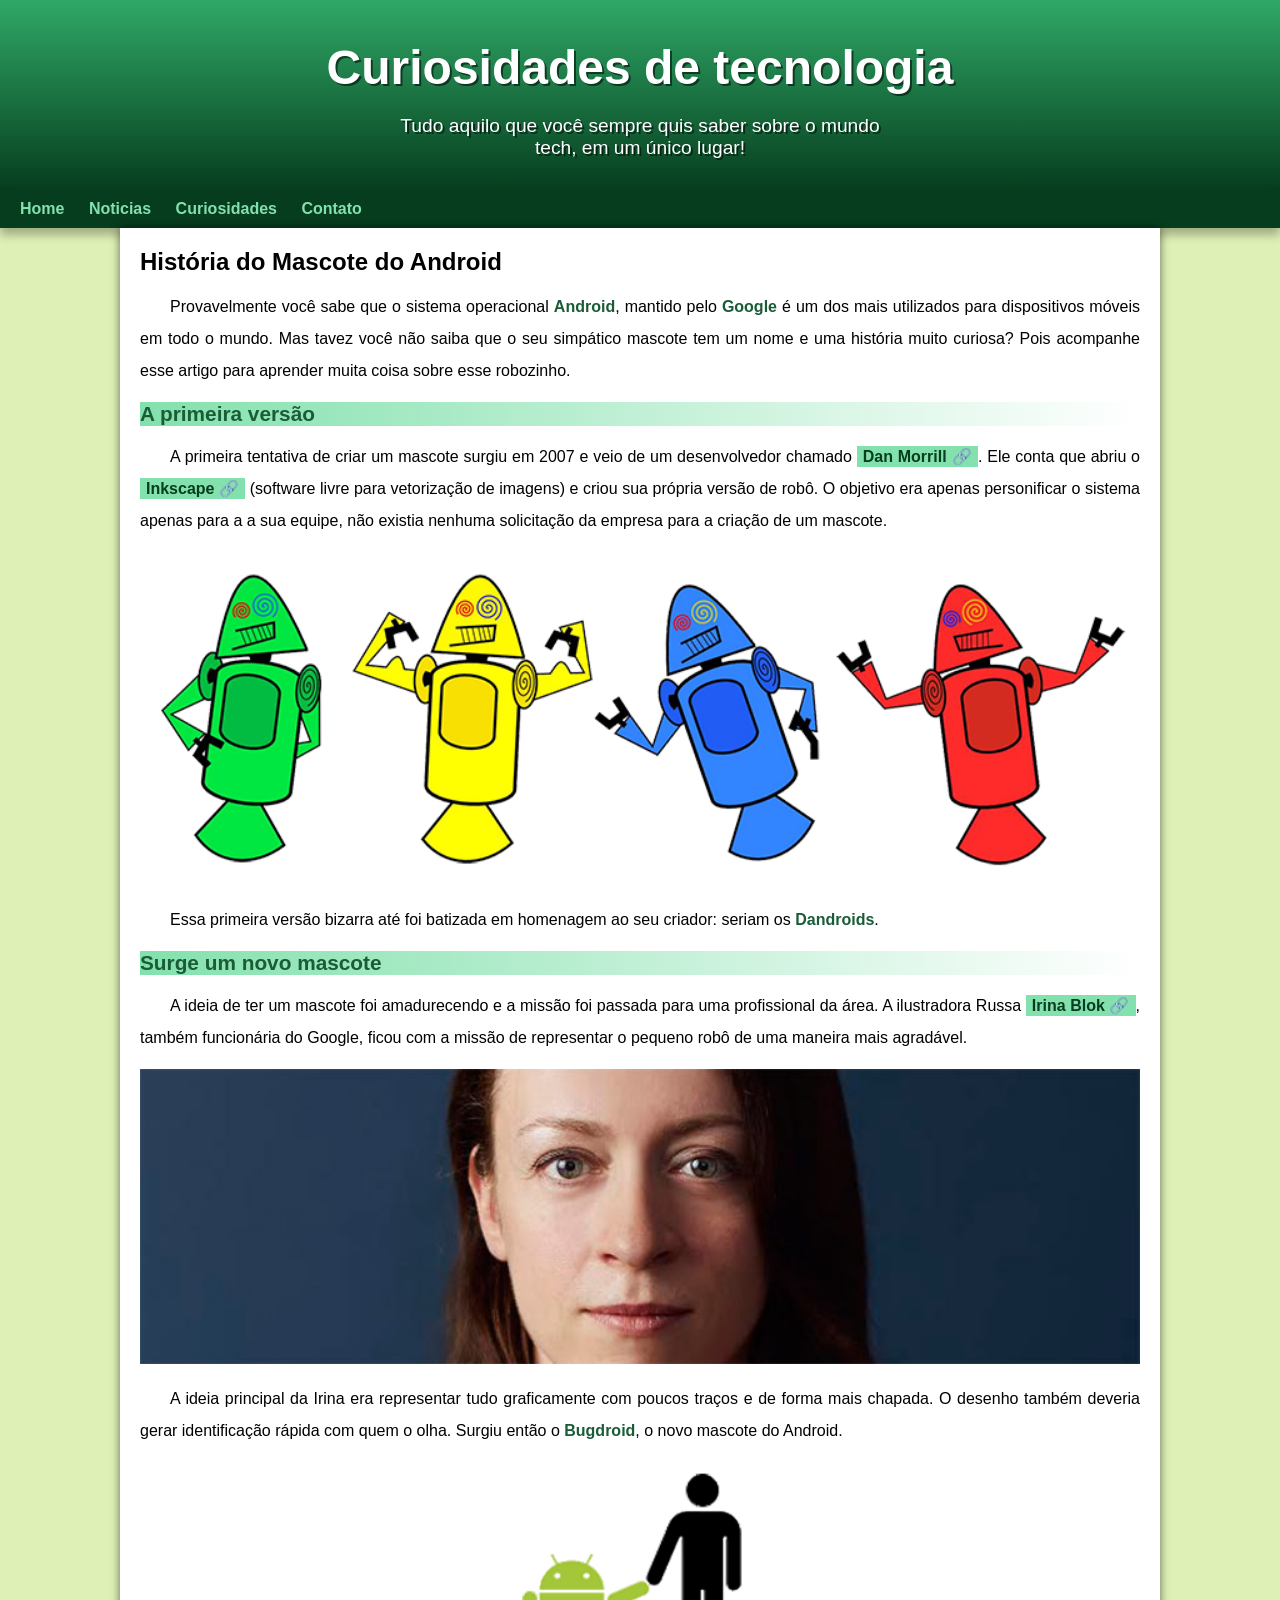
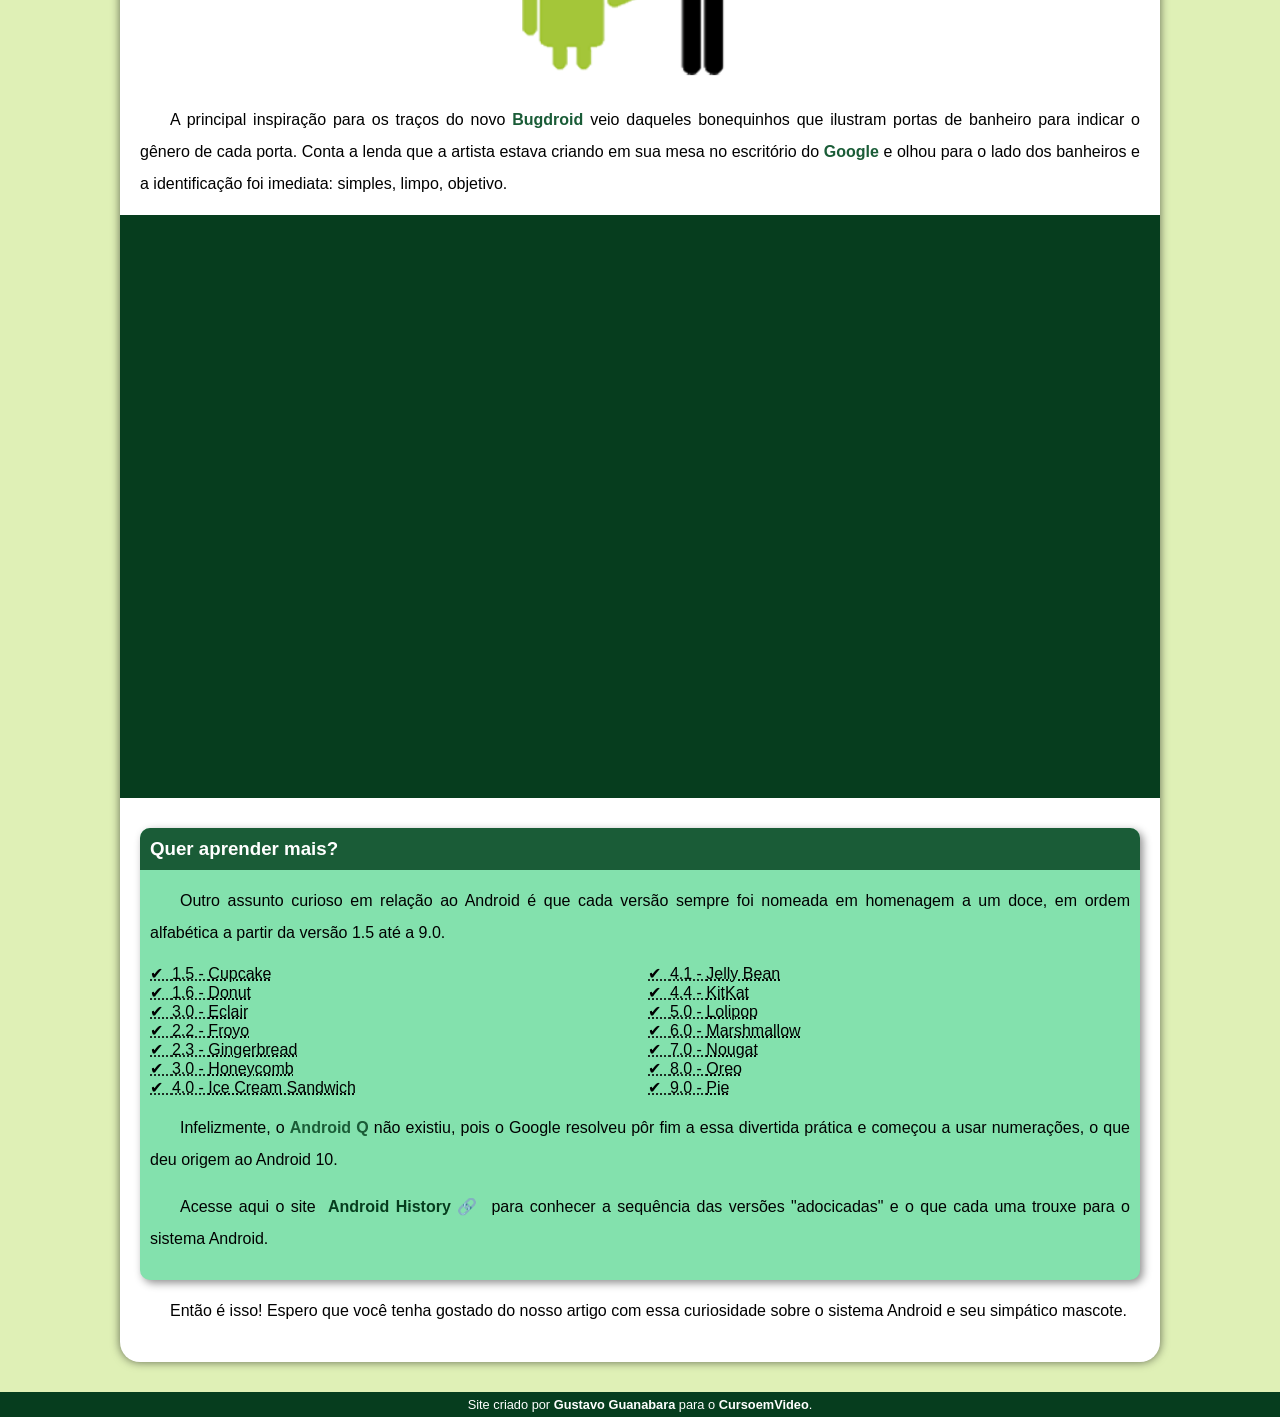
<file: index.html>
<!DOCTYPE html>
<html lang="pt-br">
<head>
    <meta charset="UTF-8">
    <meta name="viewport" content="width=device-width, initial-scale=1.0">

<link rel="stylesheet" href="style.css">

    <link rel="shortcut icon" href="imagens/favicon.ico" type="image/x-icon">

    <title>Curiosidades de tecnologia</title>
</head>
<body>
    <header>
        <h1>
            Curiosidades de tecnologia
        </h1>
        <p>
            Tudo aquilo que você sempre quis saber sobre o mundo tech, em um único lugar!
        </p>
    </header>
    <nav>
            <a href="index.html">Home</a>
            <a href="noticias.html">Noticias</a>
            <a href="curiosidades.html">Curiosidades</a>
            <a href="faleconosco.html">Contato</a>
    </nav>
    <main>
        <article>
            <h1>
                História do Mascote do Android
            </h1>

            <p>
                Provavelmente você sabe que o sistema operacional <strong>Android</strong>, mantido pelo <strong>Google</strong> é um dos mais utilizados para dispositivos móveis em todo o mundo. Mas tavez você não saiba que o seu simpático mascote tem um nome e uma história muito curiosa? Pois acompanhe esse artigo para aprender muita coisa sobre esse robozinho.
            </p>

            <h2>
                A primeira versão
            </h2>

            <p>
                A primeira tentativa de criar um mascote surgiu em 2007 e veio de um desenvolvedor chamado <a href="https://androidcommunity.com/dan-morrill-shows-us-the-android-mascot-that-almost-was-20130103/" target="_blank" class="externo">Dan Morrill</a>. Ele conta que abriu o <a href="https://inkscape.org/release/inkscape-1.4.2/windows/64-bit/exe/dl/" target="_blank" class="externo">Inkscape</a> (software livre para vetorização de imagens) e criou sua própria versão de robô. O objetivo era apenas personificar o sistema apenas para a a sua equipe, não existia nenhuma solicitação da empresa para a criação de um mascote.
            </p>

            <picture>
                <source media="(max-width: 600px)" srcset="imagens/dan-droids-pq.png">
                <img src="imagens/dan-droids.png" alt="primeiro mascote do androide">
            </picture>

            <p>
                Essa primeira versão bizarra até foi batizada em homenagem ao seu criador: seriam os <strong>Dandroids</strong>.
            </p>

            <h2>
                Surge um novo mascote
            </h2>

            <p>
                A ideia de ter um mascote foi amadurecendo e a missão foi passada para uma profissional da área. A ilustradora Russa <a href="https://www.irinablok.com/" target="_blank" class="externo">Irina Blok</a>, também funcionária do Google, ficou com a missão de representar o pequeno robô de uma maneira mais agradável.

            </p>

            <picture>
                <source media="(max-width: 600px)" srcset="imagens/irina-blok-pq.jpg">
                <img src="imagens/irina-blok.jpg" alt="Irina Blok, criadora do Bugdroid">
            </picture>

            <p>
                A ideia principal da Irina era representar tudo graficamente com poucos traços e de forma mais chapada. O desenho também deveria gerar identificação rápida com quem o olha. Surgiu então o <strong>Bugdroid</strong>, o novo mascote do Android.
            </p>

            <img src="imagens/bugdroid.png" class="pequena" alt="Bugdroid">

            <p>
                A principal inspiração para os traços do novo <strong>Bugdroid</strong> veio daqueles bonequinhos que ilustram portas de banheiro para indicar o gênero de cada porta. Conta a lenda que a artista estava criando em sua mesa no escritório do <strong>Google</strong> e olhou para o lado dos banheiros e a identificação foi imediata: simples, limpo, objetivo.
            </p>

            <div class="video">
                <iframe width="560" height="315" src="https://www.youtube.com/embed/l2UDgpLz20M?si=iUdQbTsgXH5O1moQ" title="YouTube video player" frameborder="0" allow="accelerometer; autoplay; clipboard-write; encrypted-media; gyroscope; picture-in-picture; web-share" referrerpolicy="strict-origin-when-cross-origin" allowfullscreen></iframe>
            </div>
            
            <aside>
                <h3>
                    Quer aprender mais?
                </h3>

                <p>
                    Outro assunto curioso em relação ao Android é que cada versão sempre foi nomeada em homenagem a um doce, em ordem alfabética a partir da versão 1.5 até a 9.0.

                </p>

                <ul>
                    <abbr title="|">
                        <li>1.5 - <abbr title="Bolo de copo">Cupcake</abbr></li>
                        <li>1.6 - <abbr title="Rosquinha">Donut</abbr></li>
                        <li>3.0 - <abbr title="Bomba">Eclair</abbr></li>
                        <li>2.2 - <abbr title="Iogurte congelado">Froyo</abbr></li>
                        <li>2.3 - <abbr title="Biscoito de gengibre">Gingerbread</abbr></li>
                        <li>3.0 - <abbr title="Favo de mel">Honeycomb</abbr></li>
                        <li>4.0 - <abbr title="Sanduiche de sorvete">Ice Cream Sandwich</abbr></li>
                        <li>4.1 - <abbr title="Jujuba">Jelly Bean</abbr></li>
                        <li>4.4 - <abbr title="Kitkat">KitKat</abbr></li>
                        <li>5.0 - <abbr title="Pirulito">Lolipop</abbr></li>
                        <li>6.0 - <abbr title="Marshmallow">Marshmallow</abbr></li>
                        <li>7.0 - <abbr title="Torrone">Nougat</abbr></li>
                        <li>8.0 - <abbr title="Oreo">Oreo</abbr></li>
                        <li>9.0 - <abbr title="Torta">Pie</abbr></li>
                    </abbr>
                </ul>

                <p>
                    Infelizmente, o <strong>Android Q</strong> não existiu, pois o Google resolveu pôr fim a essa divertida prática e começou a usar numerações, o que deu origem ao Android 10.
                </p>

                <p>
                    Acesse aqui o site <a href="https://www.android.com/why-android/" target="_blank" class="externo">Android History</a> para conhecer a sequência das versões "adocicadas" e o que cada uma trouxe para o sistema Android.
                </p>
            </aside>

                <p>
                    Então é isso! Espero que você tenha gostado do nosso artigo com essa curiosidade sobre o sistema Android e seu simpático mascote.
                </p>

        </article> 
    </main>
    <footer>
        <p>Site criado por <a href="https://github.com/gustavoguanabara" target="_blank">Gustavo Guanabara</a> para o <a href="https://www.youtube.com/@cursoemvideo" target="_blank">CursoemVideo</a>.</p>
    </footer>

    
</body>
</html>
</file>
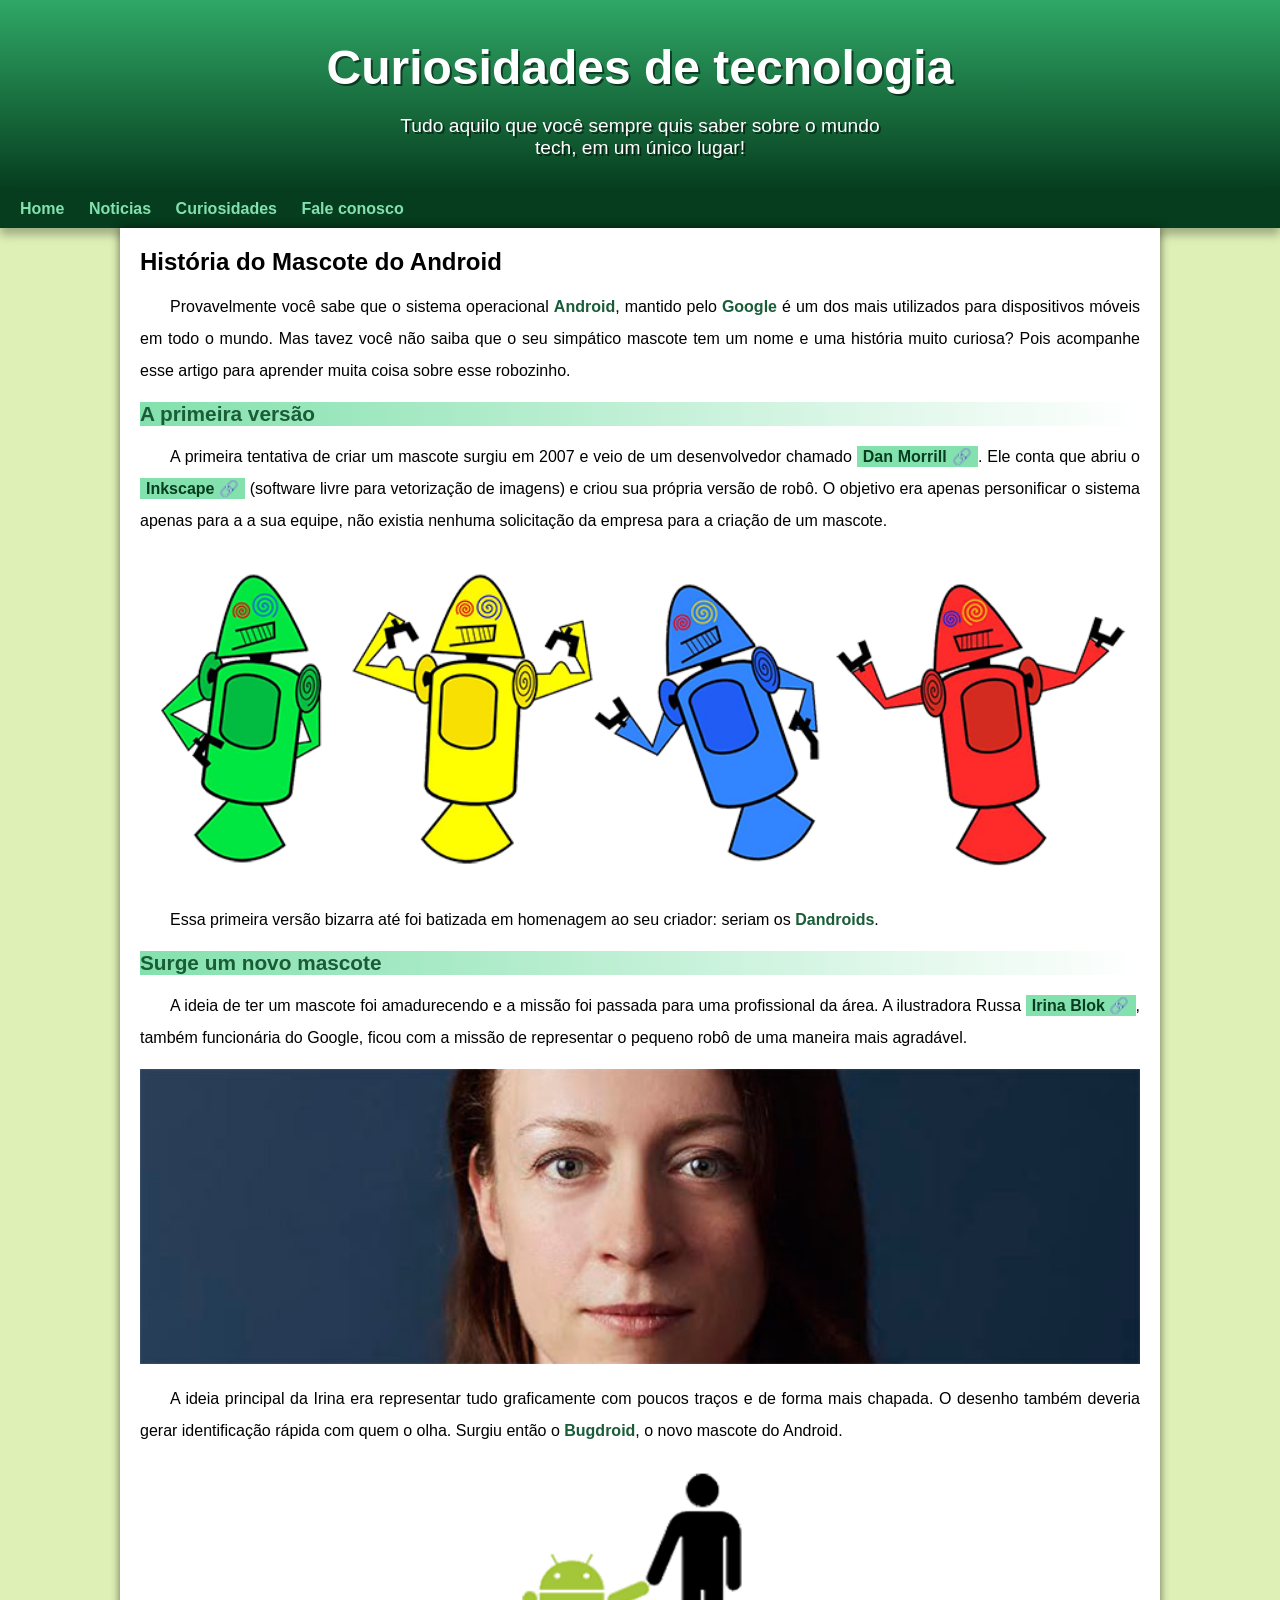
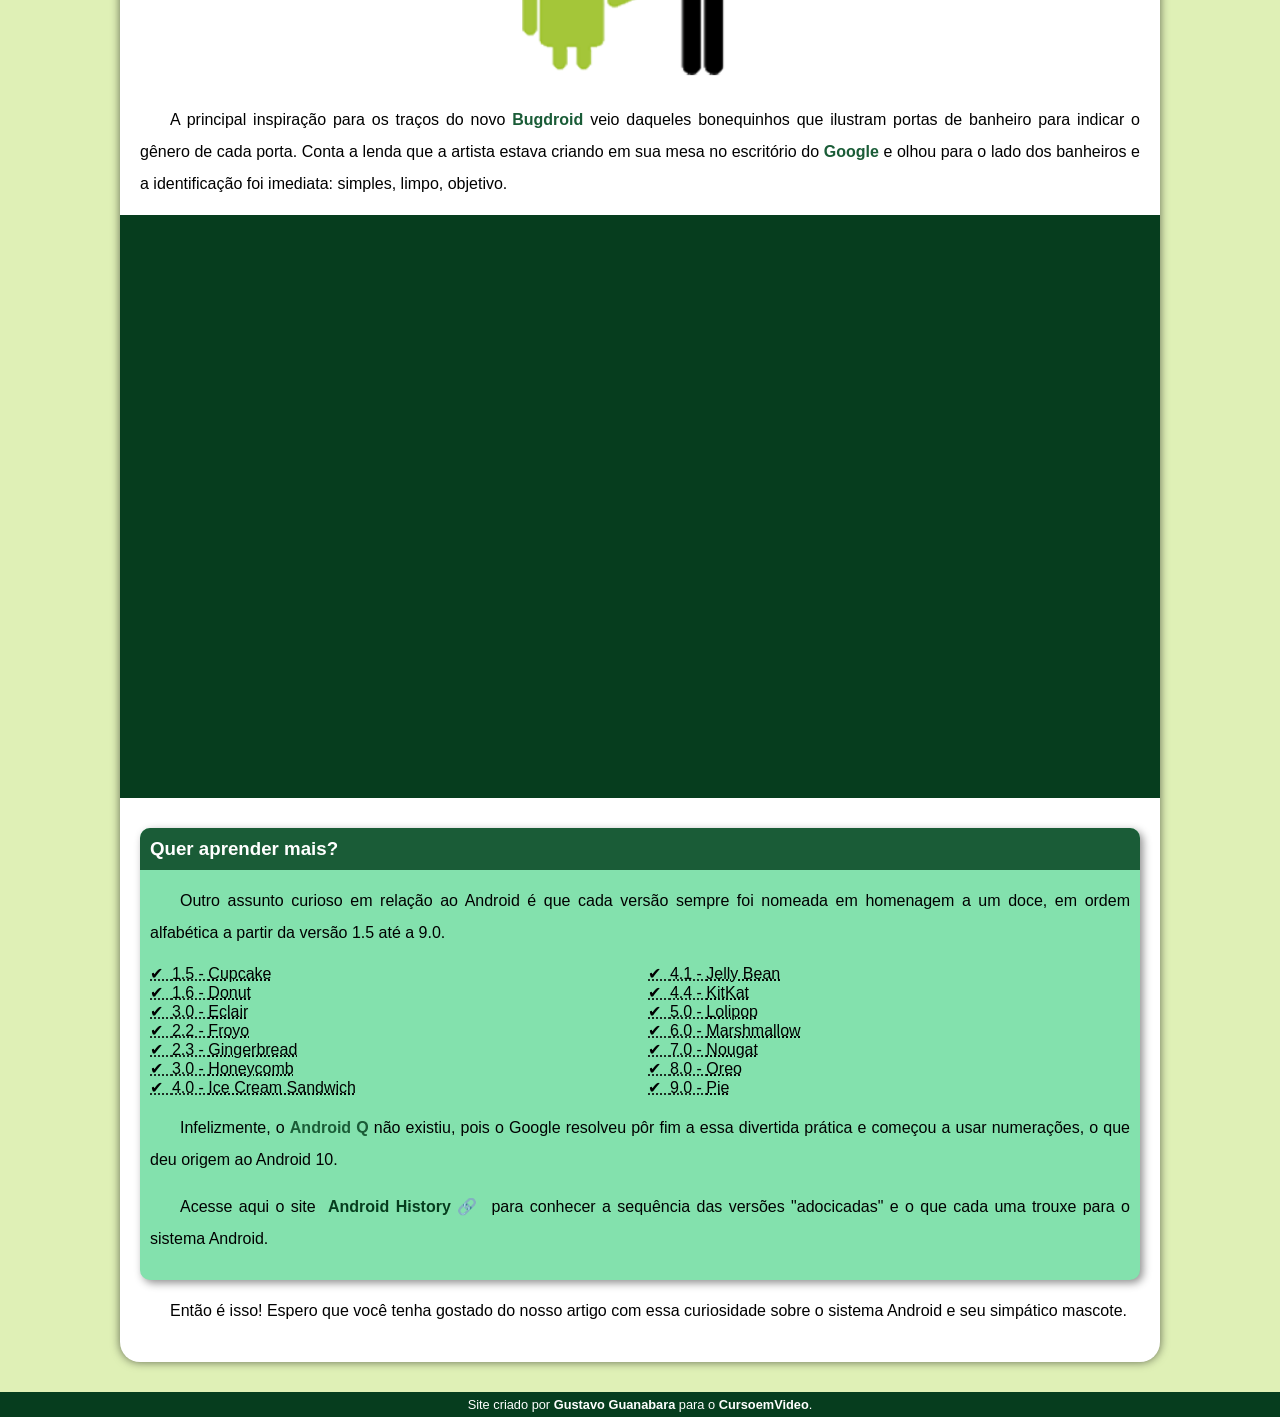
<file: index.html.html>
<!DOCTYPE html>
<html lang="pt-br">
<head>
    <meta charset="UTF-8">
    <meta name="viewport" content="width=device-width, initial-scale=1.0">

<link rel="stylesheet" href="style.css">

    <link rel="shortcut icon" href="imagens/favicon.ico" type="image/x-icon">

    <title>Curiosidades de tecnologia</title>
</head>
<body>
    <header>
        <h1>
            Curiosidades de tecnologia
        </h1>
        <p>
            Tudo aquilo que você sempre quis saber sobre o mundo tech, em um único lugar!
        </p>
    </header>
    <nav>
            <a href="index.html">Home</a>
            <a href="noticias.html">Noticias</a>
            <a href="curiosidades.html">Curiosidades</a>
            <a href="faleconosco.html">Fale conosco</a>
    </nav>
    <main>
        <article>
            <h1>
                História do Mascote do Android
            </h1>

            <p>
                Provavelmente você sabe que o sistema operacional <strong>Android</strong>, mantido pelo <strong>Google</strong> é um dos mais utilizados para dispositivos móveis em todo o mundo. Mas tavez você não saiba que o seu simpático mascote tem um nome e uma história muito curiosa? Pois acompanhe esse artigo para aprender muita coisa sobre esse robozinho.
            </p>

            <h2>
                A primeira versão
            </h2>

            <p>
                A primeira tentativa de criar um mascote surgiu em 2007 e veio de um desenvolvedor chamado <a href="https://androidcommunity.com/dan-morrill-shows-us-the-android-mascot-that-almost-was-20130103/" target="_blank" class="externo">Dan Morrill</a>. Ele conta que abriu o <a href="https://inkscape.org/release/inkscape-1.4.2/windows/64-bit/exe/dl/" target="_blank" class="externo">Inkscape</a> (software livre para vetorização de imagens) e criou sua própria versão de robô. O objetivo era apenas personificar o sistema apenas para a a sua equipe, não existia nenhuma solicitação da empresa para a criação de um mascote.
            </p>

            <picture>
                <source media="(max-width: 600px)" srcset="imagens/dan-droids-pq.png">
                <img src="imagens/dan-droids.png" alt="primeiro mascote do androide">
            </picture>

            <p>
                Essa primeira versão bizarra até foi batizada em homenagem ao seu criador: seriam os <strong>Dandroids</strong>.
            </p>

            <h2>
                Surge um novo mascote
            </h2>

            <p>
                A ideia de ter um mascote foi amadurecendo e a missão foi passada para uma profissional da área. A ilustradora Russa <a href="https://www.irinablok.com/" target="_blank" class="externo">Irina Blok</a>, também funcionária do Google, ficou com a missão de representar o pequeno robô de uma maneira mais agradável.

            </p>

            <picture>
                <source media="(max-width: 600px)" srcset="imagens/irina-blok-pq.jpg">
                <img src="imagens/irina-blok.jpg" alt="Irina Blok, criadora do Bugdroid">
            </picture>

            <p>
                A ideia principal da Irina era representar tudo graficamente com poucos traços e de forma mais chapada. O desenho também deveria gerar identificação rápida com quem o olha. Surgiu então o <strong>Bugdroid</strong>, o novo mascote do Android.
            </p>

            <img src="imagens/bugdroid.png" class="pequena" alt="Bugdroid">

            <p>
                A principal inspiração para os traços do novo <strong>Bugdroid</strong> veio daqueles bonequinhos que ilustram portas de banheiro para indicar o gênero de cada porta. Conta a lenda que a artista estava criando em sua mesa no escritório do <strong>Google</strong> e olhou para o lado dos banheiros e a identificação foi imediata: simples, limpo, objetivo.
            </p>

            <div class="video">
                <iframe width="560" height="315" src="https://www.youtube.com/embed/l2UDgpLz20M?si=iUdQbTsgXH5O1moQ" title="YouTube video player" frameborder="0" allow="accelerometer; autoplay; clipboard-write; encrypted-media; gyroscope; picture-in-picture; web-share" referrerpolicy="strict-origin-when-cross-origin" allowfullscreen></iframe>
            </div>
            
            <aside>
                <h3>
                    Quer aprender mais?
                </h3>

                <p>
                    Outro assunto curioso em relação ao Android é que cada versão sempre foi nomeada em homenagem a um doce, em ordem alfabética a partir da versão 1.5 até a 9.0.

                </p>

                <ul>
                    <abbr title="|">
                        <li>1.5 - <abbr title="Bolo de copo">Cupcake</abbr></li>
                        <li>1.6 - <abbr title="Rosquinha">Donut</abbr></li>
                        <li>3.0 - <abbr title="Bomba">Eclair</abbr></li>
                        <li>2.2 - <abbr title="Iogurte congelado">Froyo</abbr></li>
                        <li>2.3 - <abbr title="Biscoito de gengibre">Gingerbread</abbr></li>
                        <li>3.0 - <abbr title="Favo de mel">Honeycomb</abbr></li>
                        <li>4.0 - <abbr title="Sanduiche de sorvete">Ice Cream Sandwich</abbr></li>
                        <li>4.1 - <abbr title="Jujuba">Jelly Bean</abbr></li>
                        <li>4.4 - <abbr title="Kitkat">KitKat</abbr></li>
                        <li>5.0 - <abbr title="Pirulito">Lolipop</abbr></li>
                        <li>6.0 - <abbr title="Marshmallow">Marshmallow</abbr></li>
                        <li>7.0 - <abbr title="Torrone">Nougat</abbr></li>
                        <li>8.0 - <abbr title="Oreo">Oreo</abbr></li>
                        <li>9.0 - <abbr title="Torta">Pie</abbr></li>
                    </abbr>
                </ul>

                <p>
                    Infelizmente, o <strong>Android Q</strong> não existiu, pois o Google resolveu pôr fim a essa divertida prática e começou a usar numerações, o que deu origem ao Android 10.
                </p>

                <p>
                    Acesse aqui o site <a href="https://www.android.com/why-android/" target="_blank" class="externo">Android History</a> para conhecer a sequência das versões "adocicadas" e o que cada uma trouxe para o sistema Android.
                </p>
            </aside>

                <p>
                    Então é isso! Espero que você tenha gostado do nosso artigo com essa curiosidade sobre o sistema Android e seu simpático mascote.
                </p>

        </article> 
    </main>
    <footer>
        <p>Site criado por <a href="https://github.com/gustavoguanabara" target="_blank">Gustavo Guanabara</a> para o <a href="https://www.youtube.com/@cursoemvideo" target="_blank">CursoemVideo</a>.</p>
    </footer>

    
</body>
</html>
</file>
<file: style.css>
@charset "UTF-8";

:root {
    --cor0: #dff0b6;
    --cor1: #83e1ad;
    --cor2: #3ddc84;
    --cor3: #2fa866;
    --cor4: #1a5c37;
    --cor5: #063d1e;

    --fonte-padrao: Verdana, Geneva, Tahoma, sans-serif
}

* {
    margin: 0px;
    padding: 0px;
}

body {
    background-color: var(--cor0);
    font-family: var(--fonte-padrao);
}

a.externo::after {
    content: '\00a0\1F517';
}

header {
    background-image: linear-gradient(to bottom, #2fa866,#063d1e);
    min-height: 150px;
    text-align: center;
    padding-top: 40px;
}

header > h1 {
    color: white;
    font-size: 3em;
    margin-bottom: 20px;
    font-family: var(--fonte-padrao);
    text-shadow: 2px 2px 0px rgba(0, 0, 0, 0.538);
}

header > p {
    font-family: var(--fonte-padrao);
    font-size: 1.2em;
    max-width: 500px;
    padding-right: 10px;
    padding-left: 10px;
    padding-bottom: 25px;
    text-shadow: 2px 2px 0px rgba(0, 0, 0, 0.538);
    margin: auto;
    color: white;
}

nav {
    background-color: var(--cor5);
    padding: 10px;
    box-shadow: 0px 7px 9px rgba(0, 0, 0, 0.284);
}

nav > a {
    color: var(--cor1);
    padding: 10px;
    text-decoration: none;
    border-radius: 5px;
    transition-duration: 0.5s;
    font-weight: bold;
}

nav > a:hover {
    background-color: var(--cor3);
    color: var(--cor5);
}

main {

    min-width: 300px;
    max-width: 1000px;
    padding: 20px;
    margin: auto;
    margin-bottom: 30px;
    border-radius: 0px 0px 20px 20px;
    background-color: white;
    box-shadow: 0px 0px 10px rgba(0, 0, 0, 0.563);
}

main img {
    width: 100%;
}

main img.pequena {
    display: block;
    max-width: 350px;
    margin: auto;
}

div.video {
    background-color: var(--cor5);
    margin: 0px -20px 30px -20px;
    padding: 20px;
    padding-bottom: 56.25%;

    position: relative;
}

div.video > iframe {
    position: absolute;
    top: 5%;
    left: 5%;
    width: 90%;
    height: 90%;
}

main > h1 {
    color: var(--cor5);
    font-family: var(--fonte-padrao);
}

main h2 {
    font-family: var(--fonte-padrao);
    color: var(--cor4);
    font-size: 1.3em;
    background-image: linear-gradient(to right, var(--cor1),transparent);
}

main p {
    margin: 15px 0px;
    text-align: justify;
    text-indent: 30px;
    font-size: 1em;
    line-height: 2em;
}

main strong {
    color: var(--cor4);
    font-weight: bolder;
}

main a {
    text-decoration: none;
    font-weight: bold;
    color: var(--cor5);
    background-color: var(--cor1);
    padding: 2px 6px;
}

main a:hover {
    text-decoration: underline;
    color: var(--cor4);
}

aside {
    background-color: var(--cor1);
    padding: 10px;
    border-radius: 10px;
    box-shadow: 3px 3px 8px rgba(0, 0, 0, 0.438);
}

aside > ul {
    list-style-type: '\2714\00a0\00a0';
    list-style-position: inside;
    columns: 2;

}

aside > h3 {
    background-color: var(--cor4);
    color: white;
    padding: 10px;
    margin: -10px -10px 0px -10px;
    border-radius: 10px 10px 0px 0px;;
}

footer {
    background-color: var(--cor5);
    color: white;
    text-align: center;
    font-size: 0.8em;
    padding: 5px;
}

footer a {
    color: white;
    font-weight: bolder;
    text-decoration: none;
}

footer a:hover {
    text-decoration: underline;
    color: var(--cor1);
}
</file>
